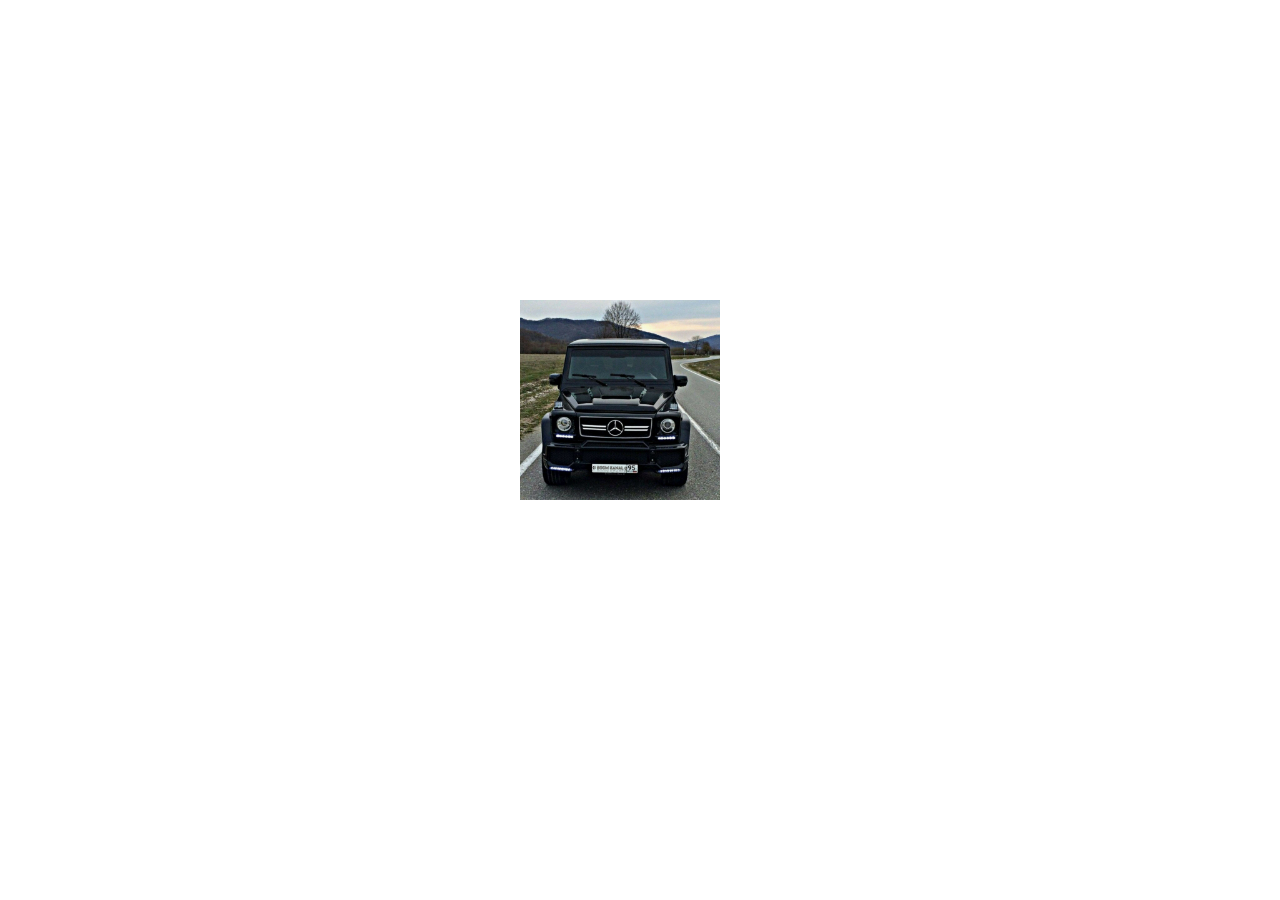
<file: Lesson-6_1 uyga vazifa/index.html>
<!DOCTYPE html>
<html lang="en">
<head>
   <meta charset="UTF-8">
   <meta http-equiv="X-UA-Compatible" content="IE=edge">
   <meta name="viewport" content="width=device-width, initial-scale=1.0">
   <!-- normalize css -->
   <link rel="stylesheet" href="./styles/normalize.css">
   <!--main css  -->
   <link rel="stylesheet" href="./styles/style.css">
   <title>Lesson-6</title>
</head>
<body>
   <div class="container">
      <div class="rasm">
         <img src="./imgs/gelik.jpg" alt="" class="gelik">
      </div>
   </div>
</body>
</html>
</file>
<file: Lesson-6_1 uyga vazifa/styles/style.css>
* {
  margin: 0;
  padding: 0;
  box-sizing: border-box;
}
.container {
  width: 1400px;
  /* height: 900px; */
  margin: 0 auto;
  padding: 0 20px;
}
.gelik:hover {
   transition: 1.5s;
  
   width: 200px;
   margin: 300px 500px;
 box-shadow:200px 200px 10px 0px red,-200px -200px 10px 0px blue,-200px 200px 10px 0px gray,200px -200px 10px rgb(54, 230, 11), 200px 0px 10px 0px rgb(255, 0, 157),0px 200px 10px 0px orange,-200px 0px 10px 0px black,0px -200px 10px 0px yellow 
 
}
.gelik{
   width: 200px;
  margin: 300px 500px;
}
</file>
